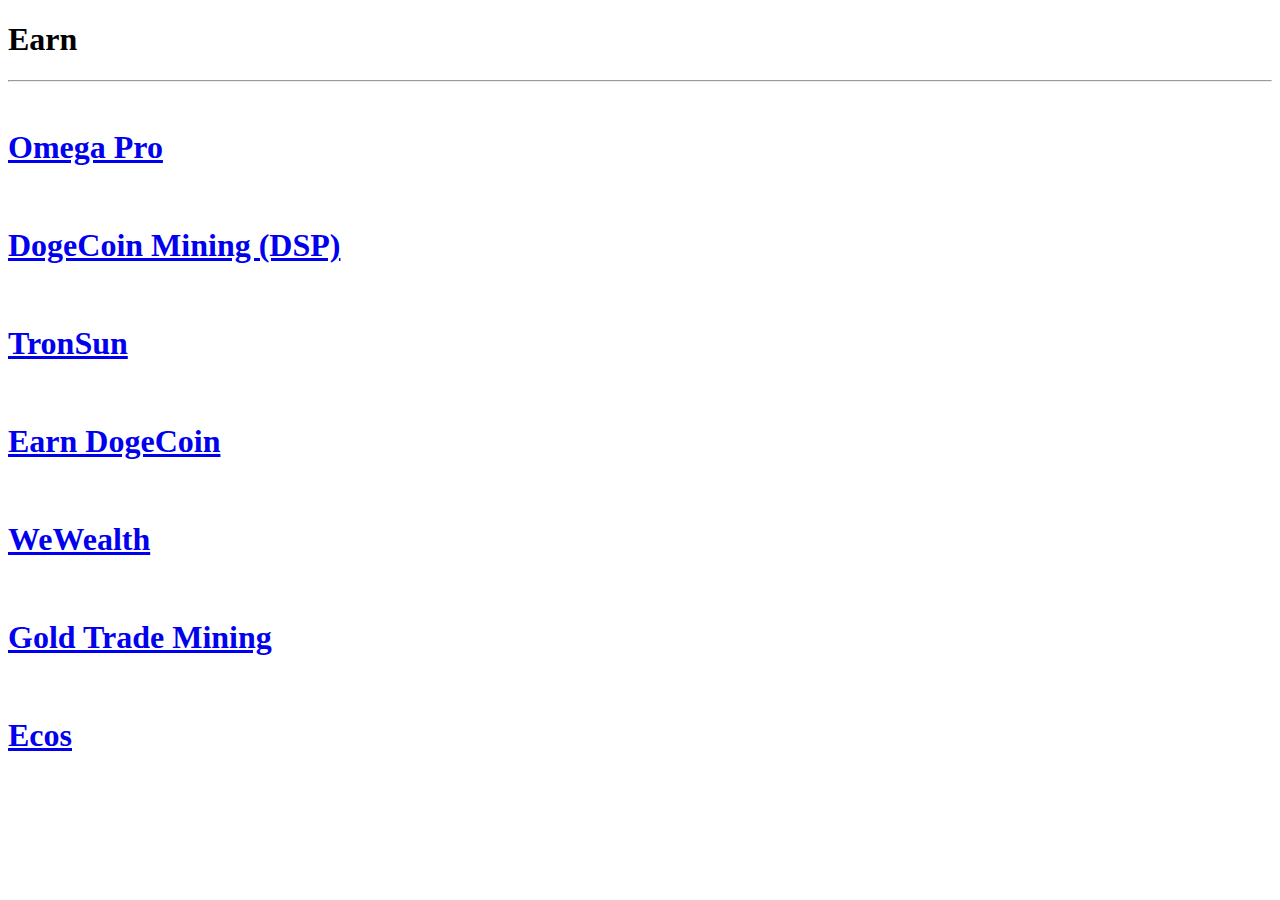
<file: Earn.html>
<!DOCTYPE html>

<html>

<head>

<title>Earn</title>

</head>

<body>

    <div id="ee">

<h1>Earn</h1>
<hr>
<br>

<a href="https://backoffice.omegapro.world/">
    <h1>Omega Pro</h1>
</a>
<br>

<a href="https://dogeminingatm.com/#/">
    <h1>DogeCoin Mining (DSP)</h1>
</a>
<br>

<a href="https://web.tronsun.xyz/auth/login">
    <h1>TronSun</h1>
</a>
<br>
<a href="https://play.google.com/store/apps/details?id=com.dogemi.nerisuje">
    <h1>Earn DogeCoin</h1>
</a>
<br>
<a href="https://bb-task.buzz/login.php">
    <h1>WeWealth</h1>
</a>
<br>
<a href="https://goldtrademining.info/?a=login">
    <h1>Gold Trade Mining</h1>
</a>
<br>
<a href="https://ecos.am/en#/login">
    <h1>Ecos</h1>
</a>


    </div>




</body>







</html>
</file>
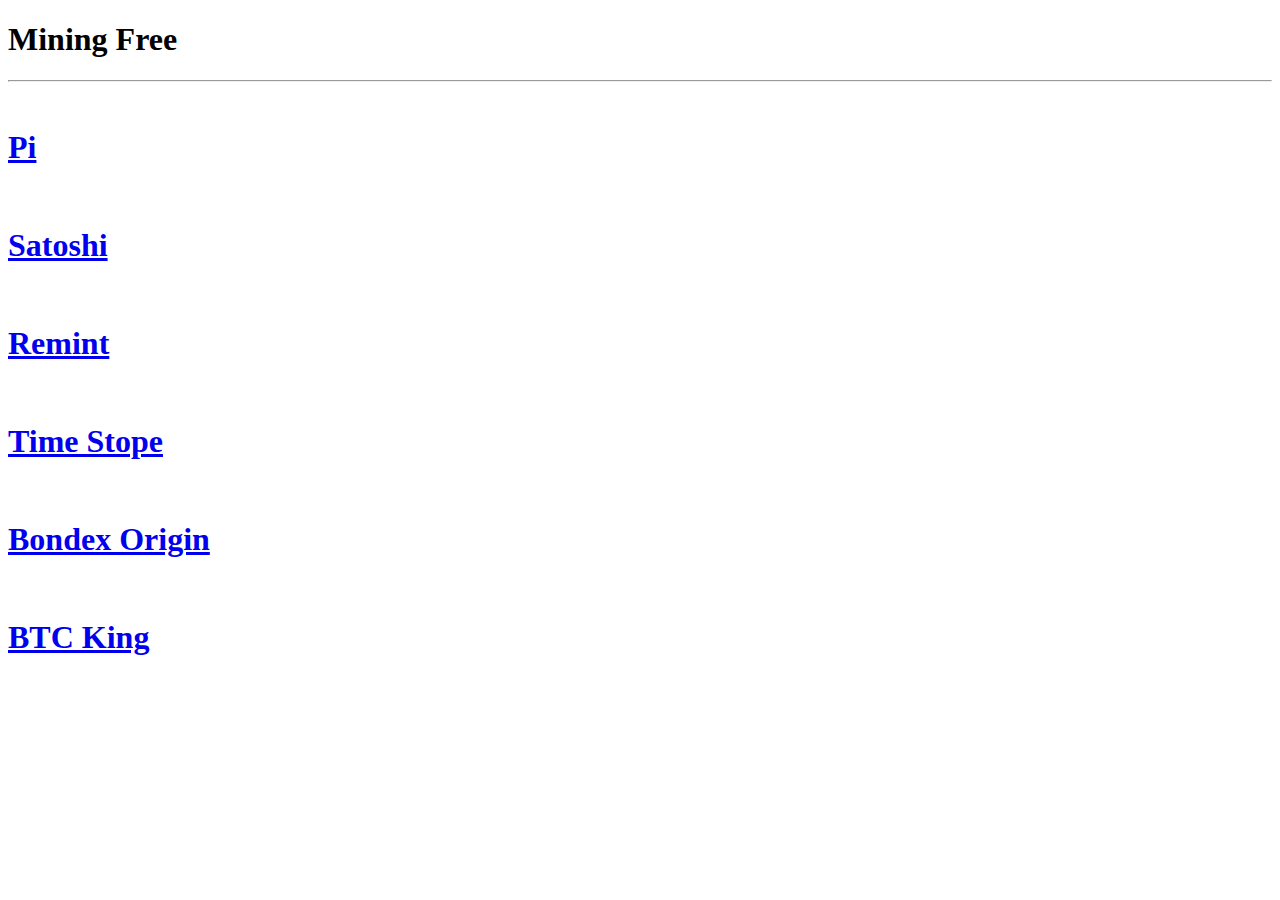
<file: Mining Free.html>
<!DOCTYPE html>

<html>

<head>

    <title>Mining Free</title>


</head>

<body>

    <div id="mf">

        <h1>Mining Free</h1>
        <hr>
        <br>

        <a href="https://play.google.com/store/search?q=pi&c=apps">
            <h1>Pi</h1>
        </a>
        <br>
        <a href="https://play.google.com/store/search?q=satoshi&c=apps">
            <h1>Satoshi</h1>
        </a>
<br>
<a href="https://play.google.com/store/search?q=remint&c=apps">
    <h1>Remint</h1>
</a>
<br>
<a href="https://play.google.com/store/search?q=time%20stope&c=apps">
    <h1>Time Stope</h1>
</a>
<br>
<a href="https://play.google.com/store/search?q=bondex+origin&c=apps">
    <h1>Bondex Origin</h1>
</a>
<br>
<a href="https://www.btckingpro.com/mobile/#/register">
    <h1>BTC King</h1>
</a>


    </div>



</body>




</html>
</file>
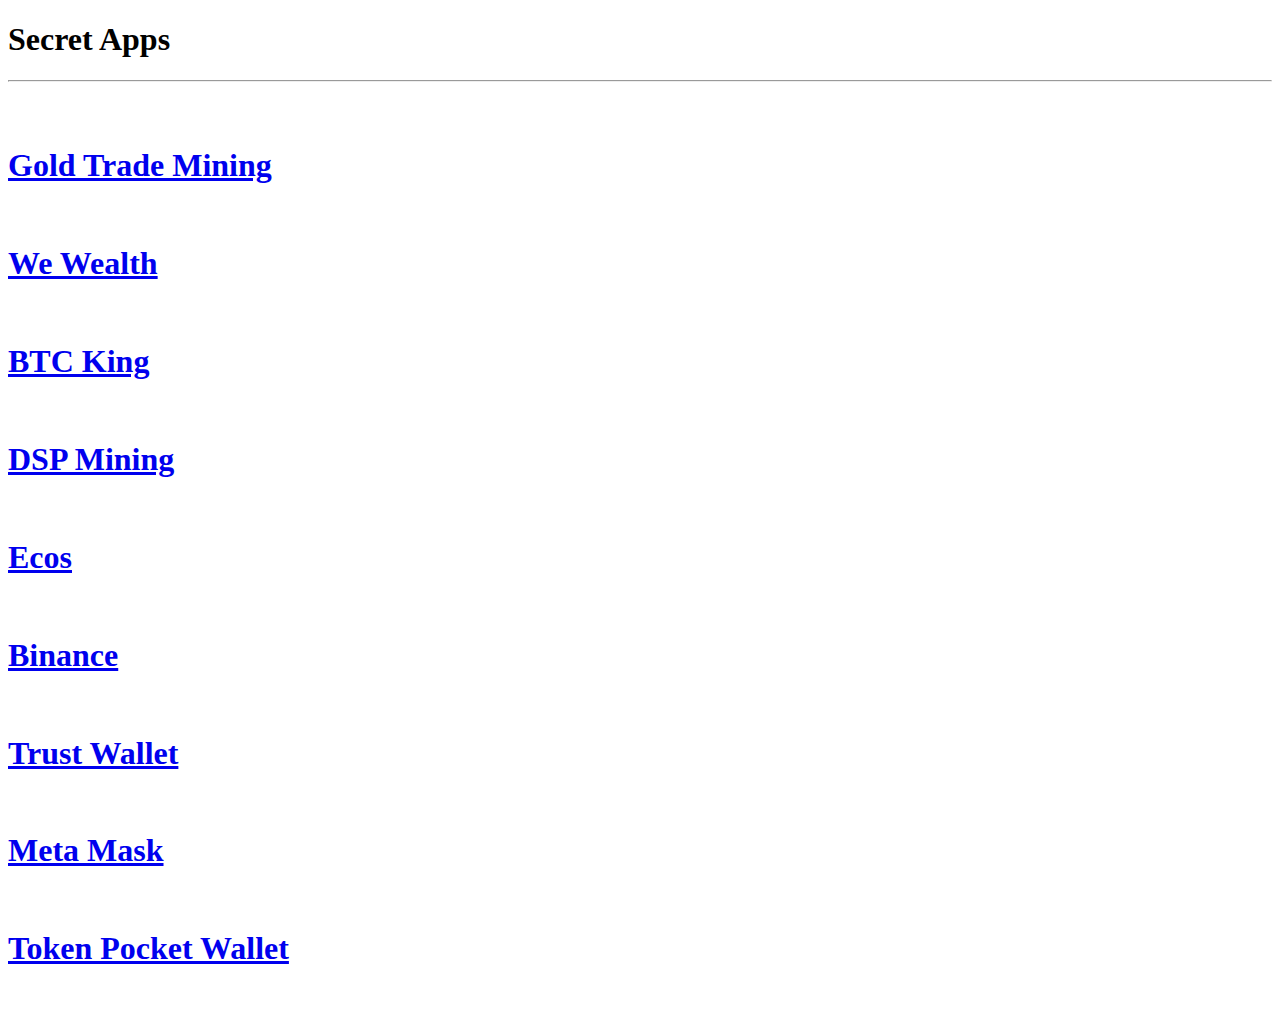
<file: ss.html>
<!DOCTYPE html>

<html>
<head>

<title>Secret</title>


</head>

<body>

<div id="s1">

    <h1>Secret Apps</h1>
    <hr><br><br>

    <a href="https://goldtrademining.info/?a=login">
<h1>Gold Trade Mining</h1>
    </a><br>
    <a href="https://bb-task.buzz/index.php?code=OTg4NTY5OTI4Nzd8fGJpLXRhc2suYnV6enx8MjAx">
<h1>We Wealth</h1>
    </a><br>

    <a href="https://www.btckingpro.com/mobile/#/register">
        <h1>BTC King</h1>
    </a><br>

    <a href="https://dogeminingatm.com/#/">
        <h1>DSP Mining</h1>
    </a><br>

    <a href="https://ecos.am/en#/login">
        <h1>Ecos</h1>
    </a><br>

    <a href="https://play.google.com/store/apps/details?id=com.binance.dev">
        <h1>Binance</h1>
    </a><br>

    <a href="https://play.google.com/store/search?q=trust%20wallet&c=apps">
        <h1>Trust Wallet</h1>
    </a><br>

    <a href="https://play.google.com/store/apps/details?id=io.metamask">
        <h1>Meta Mask</h1>
    </a><br>

    
    <a href="https://play.google.com/store/search?q=tokenpocket&c=apps">
        <h1>Token Pocket Wallet</h1>
    </a><br>

</div>




</body>









</html>
</file>
